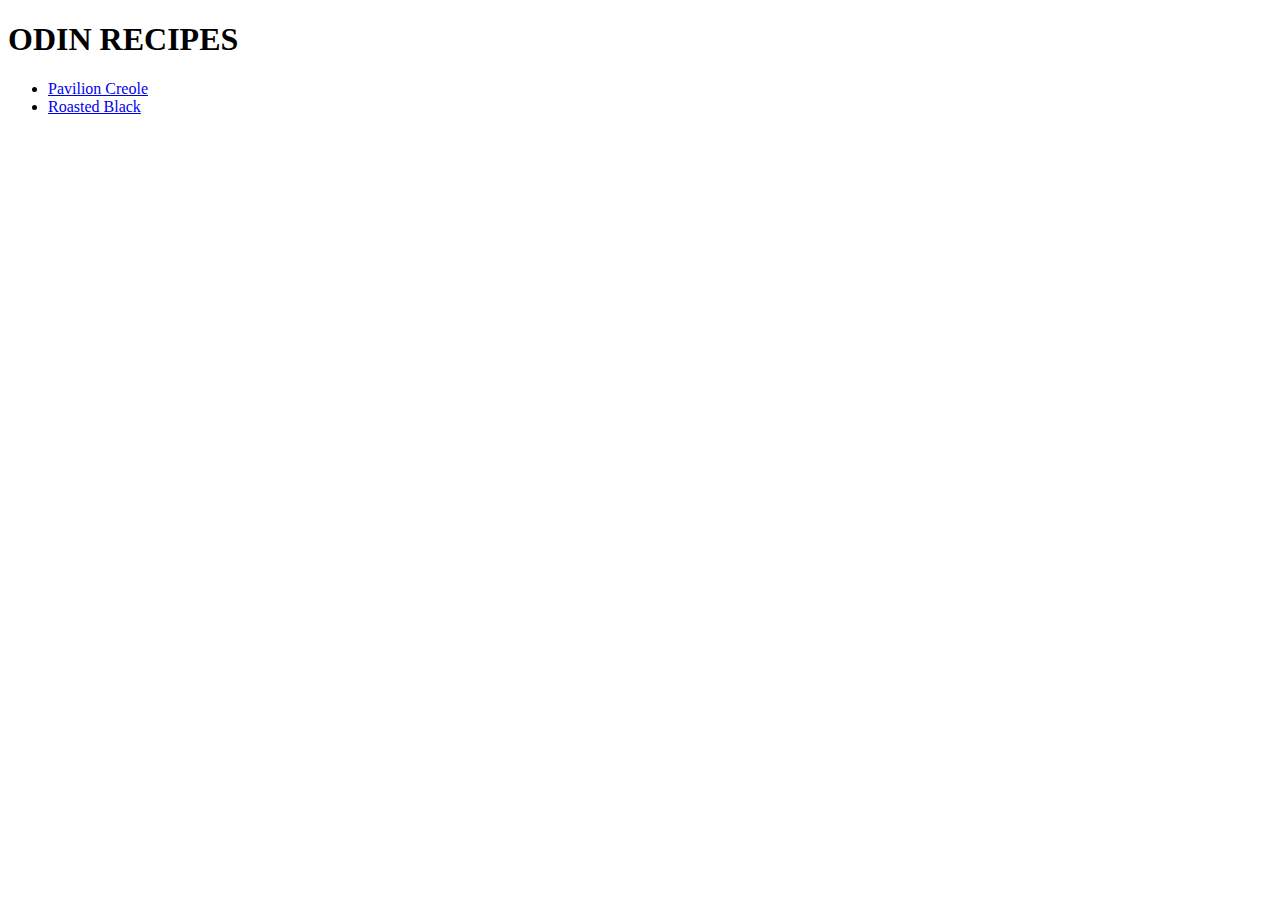
<file: odin-recipes/index.html>
<!DOCTYPE html>
<html lang="en">
<head>
    <meta charset="UTF-8">
    <meta name="viewport" content="width=device-width, initial-scale=1.0">
    <title>RECIPES VEN</title>
</head>
<body>
    <h1>ODIN RECIPES</h1>
    <ul>
        <li><a href="recipes/pavilion_creole.html">Pavilion Creole</a></li>
        <li><a href="recipes/roasted_black.html">Roasted Black</a></li>
    </ul>
</body>
</html>
</file>
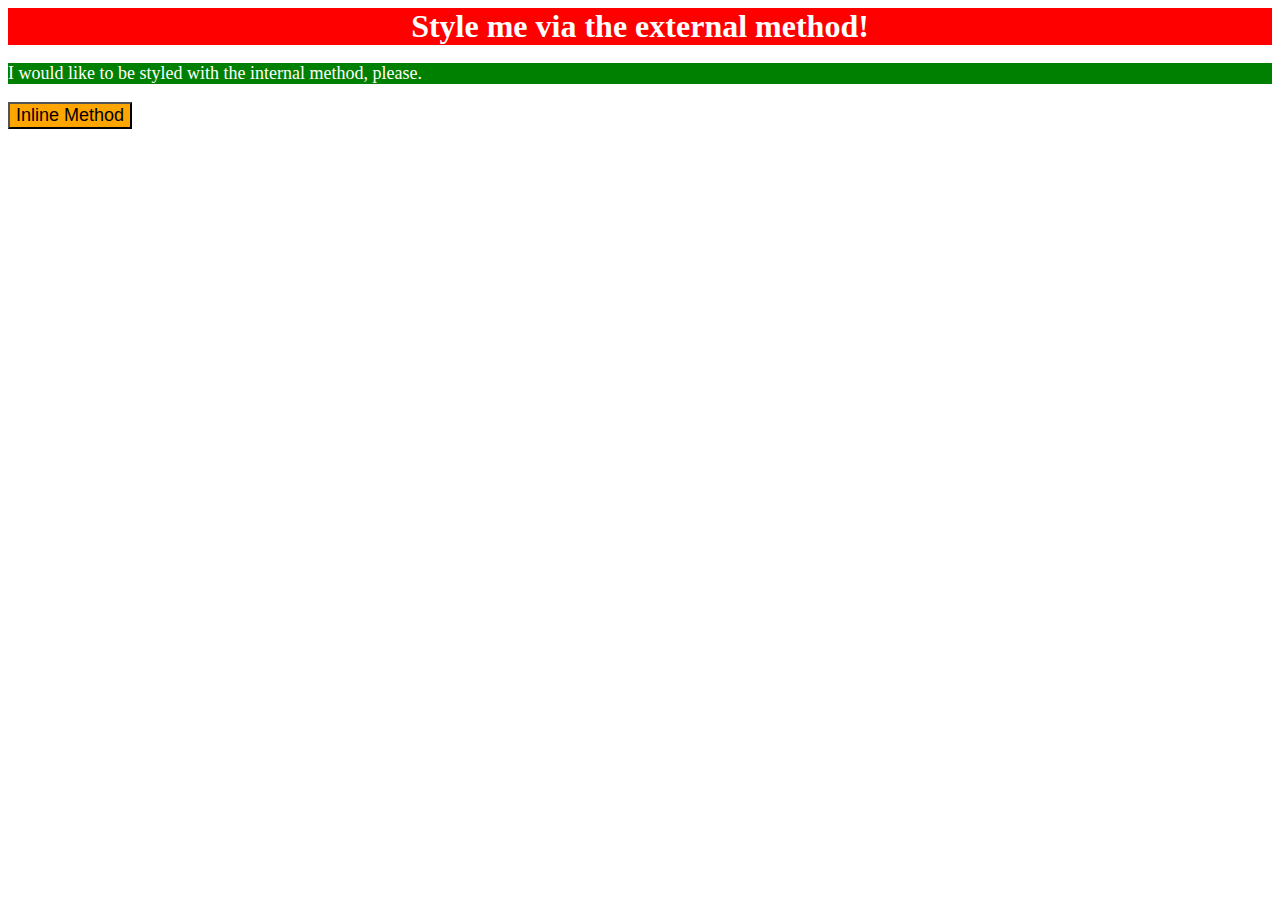
<file: foundations-exercises/01-css-methods/index.html>
<!DOCTYPE html>
<html lang="en">
  <head>
    <meta charset="UTF-8">
    <meta http-equiv="X-UA-Compatible" content="IE=edge">
    <meta name="viewport" content="width=device-width, initial-scale=1.0">
    <link rel="stylesheet" href="style.css">
    <title>Methods for Adding CSS</title>
    <style>
        p{
            background-color: green;
            color: white;
            font-size: 18px;
        }
    </style>
  </head>
  <body>
    <div>Style me via the external method!</div>
    <p>I would like to be styled with the internal method, please.</p>
    <button style="background-color: orange; font-size: 18px;">Inline Method</button>
  </body>
</html>
</file>
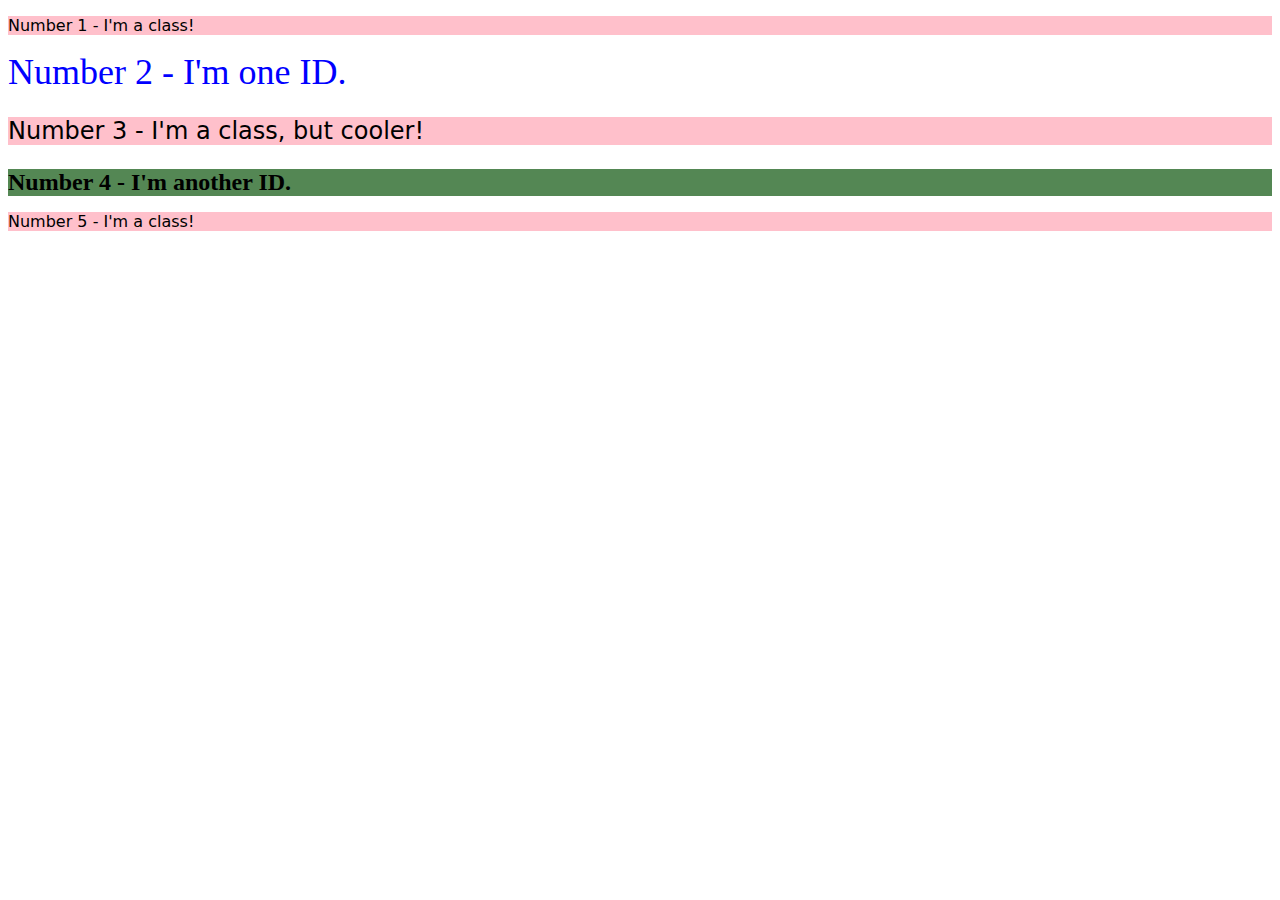
<file: foundations-exercises/02-class-id-selectors/index.html>
<!DOCTYPE html>
<html lang="en">
  <head>
    <meta charset="UTF-8">
    <meta http-equiv="X-UA-Compatible" content="IE=edge">
    <meta name="viewport" content="width=device-width, initial-scale=1.0">
    <title>Class and ID Selectors</title>
    <link rel="stylesheet" href="style.css">
  </head>
  <body>
    <p class="bck-fnt ">Number 1 - I'm a class!</p>
    <div id="element2">Number 2 - I'm one ID.</div>
    <p class="bck-fnt size">Number 3 - I'm a class, but cooler!</p>
    <div class="element4 size">Number 4 - I'm another ID.</div>
    <p class="bck-fnt ">Number 5 - I'm a class!</p>
  </body>
</html>
</file>
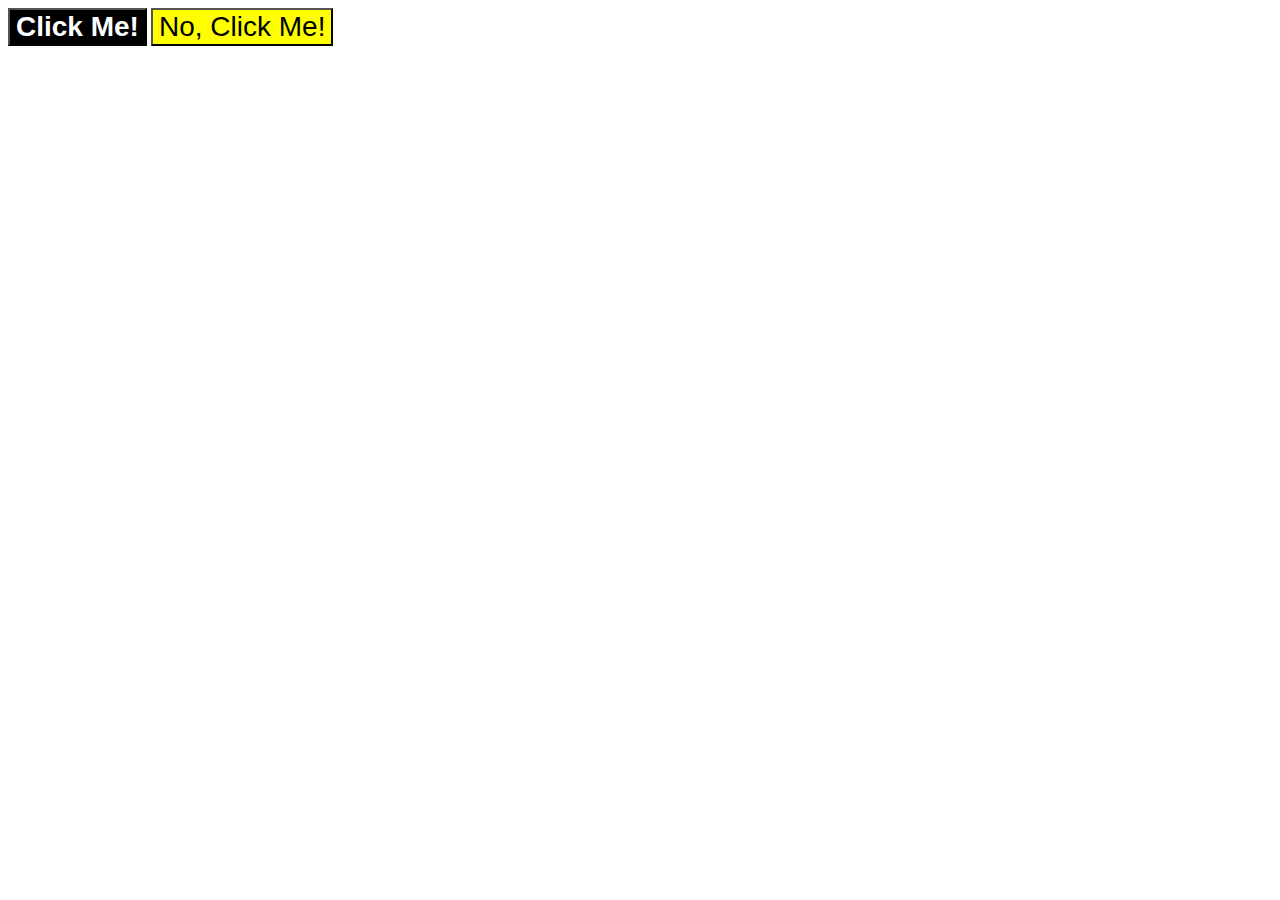
<file: foundations-exercises/03-grouping-selectors/index.html>
<!DOCTYPE html>
<html lang="en">
  <head>
    <meta charset="UTF-8">
    <meta http-equiv="X-UA-Compatible" content="IE=edge">
    <meta name="viewport" content="width=device-width, initial-scale=1.0">
    <title>Grouping Selectors</title>
    <link rel="stylesheet" href="style.css">
  </head>
  <body>
    <button class="element1">Click Me!</button>
    <button class="element2">No, Click Me!</button>
  </body>
</html>
</file>
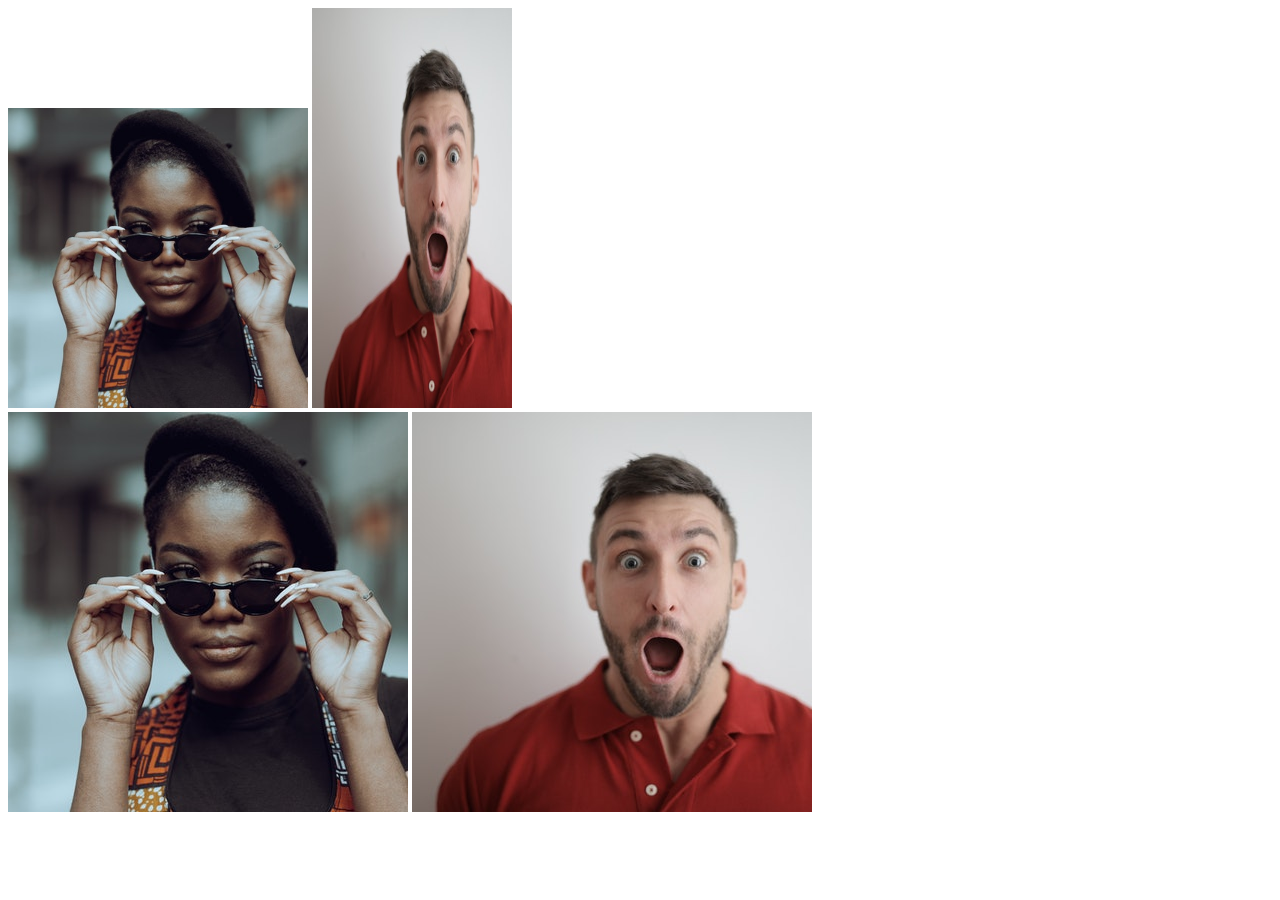
<file: foundations-exercises/04-chaining-selectors/index.html>
<!DOCTYPE html>
<html lang="en">
  <head>
    <meta charset="UTF-8">
    <meta http-equiv="X-UA-Compatible" content="IE=edge">
    <meta name="viewport" content="width=device-width, initial-scale=1.0">
    <title>Chaining Selectors</title>
    <link rel="stylesheet" href="style.css">
  </head>
  <body>
    <!-- Check image source path. Review Foundations lesson - Links and Images -->
    <!-- Use the classes BELOW this line -->
    <div>
      <img class="avatar proportioned" src="./images/pexels-katho-mutodo-8434791.jpg" alt="Woman with glasses">
      <img class="avatar distorted" src="./images/pexels-andrea-piacquadio-3777931.jpg" alt="Man with surprised expression">
    </div>
    <!-- Use the classes ABOVE this line -->
    <div>
      <img class="original proportioned" src="./images/pexels-katho-mutodo-8434791.jpg" alt="Woman with glasses">
      <img class="original distorted" src="./images/pexels-andrea-piacquadio-3777931.jpg" alt="Man with surprised expression">
    </div>
  </body>
</html>
</file>
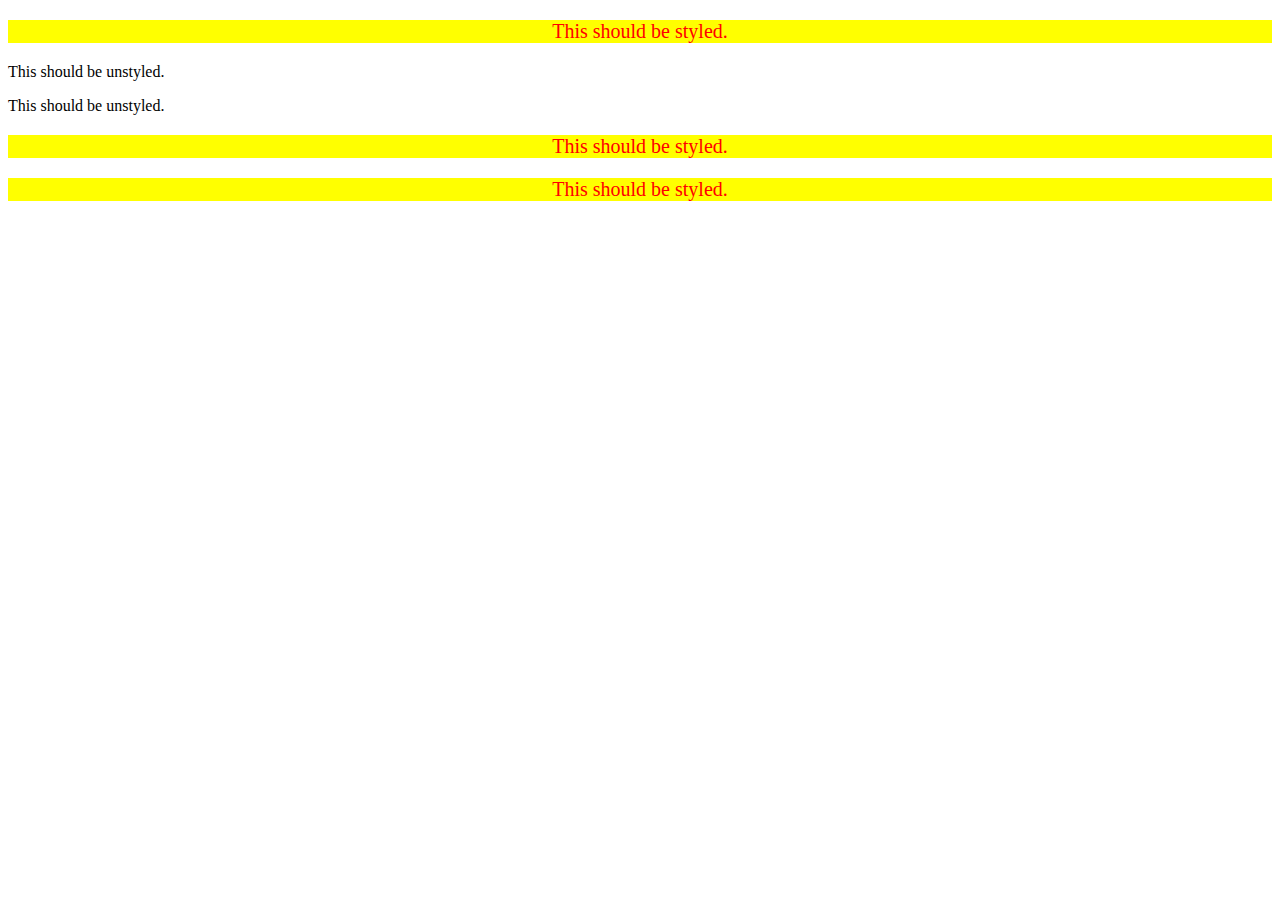
<file: foundations-exercises/05-descendant-combinator/index.html>
<!DOCTYPE html>
<html lang="en">
  <head>
    <meta charset="UTF-8">
    <meta http-equiv="X-UA-Compatible" content="IE=edge">
    <meta name="viewport" content="width=device-width, initial-scale=1.0">
    <title>Descendant Combinator</title>
    <link rel="stylesheet" href="style.css">
  </head>
  <body>
    <div class="container">
      <p class="text">This should be styled.</p>
    </div>
    <p class="text">This should be unstyled.</p>
    <p class="text">This should be unstyled.</p>
    <div class="container">
      <p class="text">This should be styled.</p>
      <p class="text">This should be styled.</p>
    </div>
  </body>
</html>
</file>
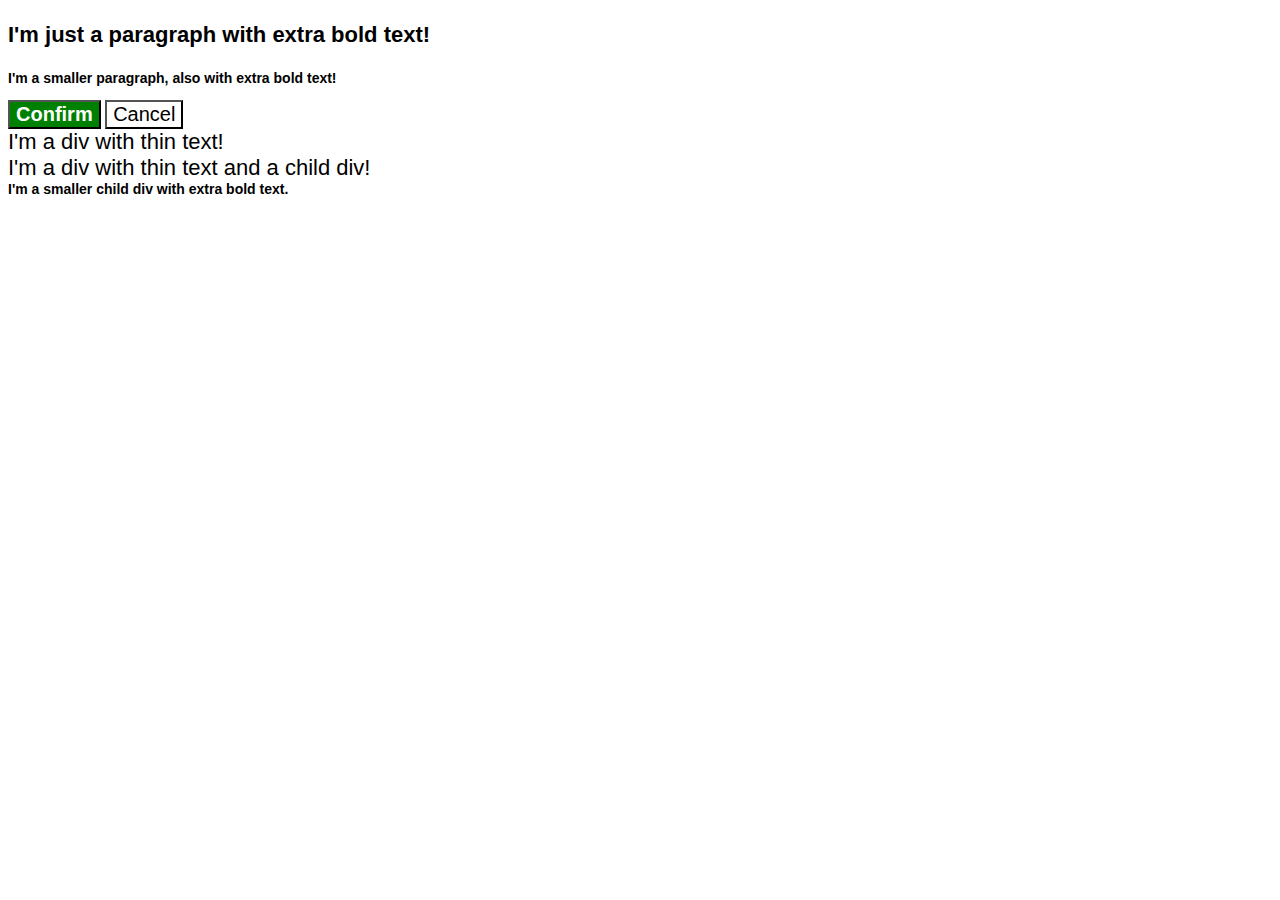
<file: foundations-exercises/06-cascade-fix/index.html>
<!DOCTYPE html>
<html lang="en">
  <head>
    <meta charset="UTF-8">
    <meta http-equiv="X-UA-Compatible" content="IE=edge">
    <meta name="viewport" content="width=device-width, initial-scale=1.0">
    <title>Fix the Cascade</title>
    <link rel="stylesheet" href="style.css">
  </head>
  <body>
    <p class="para">I'm just a paragraph with extra bold text!</p>
    <p class="para small-para">I'm a smaller paragraph, also with extra bold text!</p>

    <button id="confirm-button" class="button confirm">Confirm</button>
    <button id="cancel-button" class="button cancel">Cancel</button>

    <div class="text">I'm a div with thin text!</div>
    <div class="text">I'm a div with thin text and a child div!
      <div class="text child">I'm a smaller child div with extra bold text.</div>
    </div>
  </body>
</html>
</file>
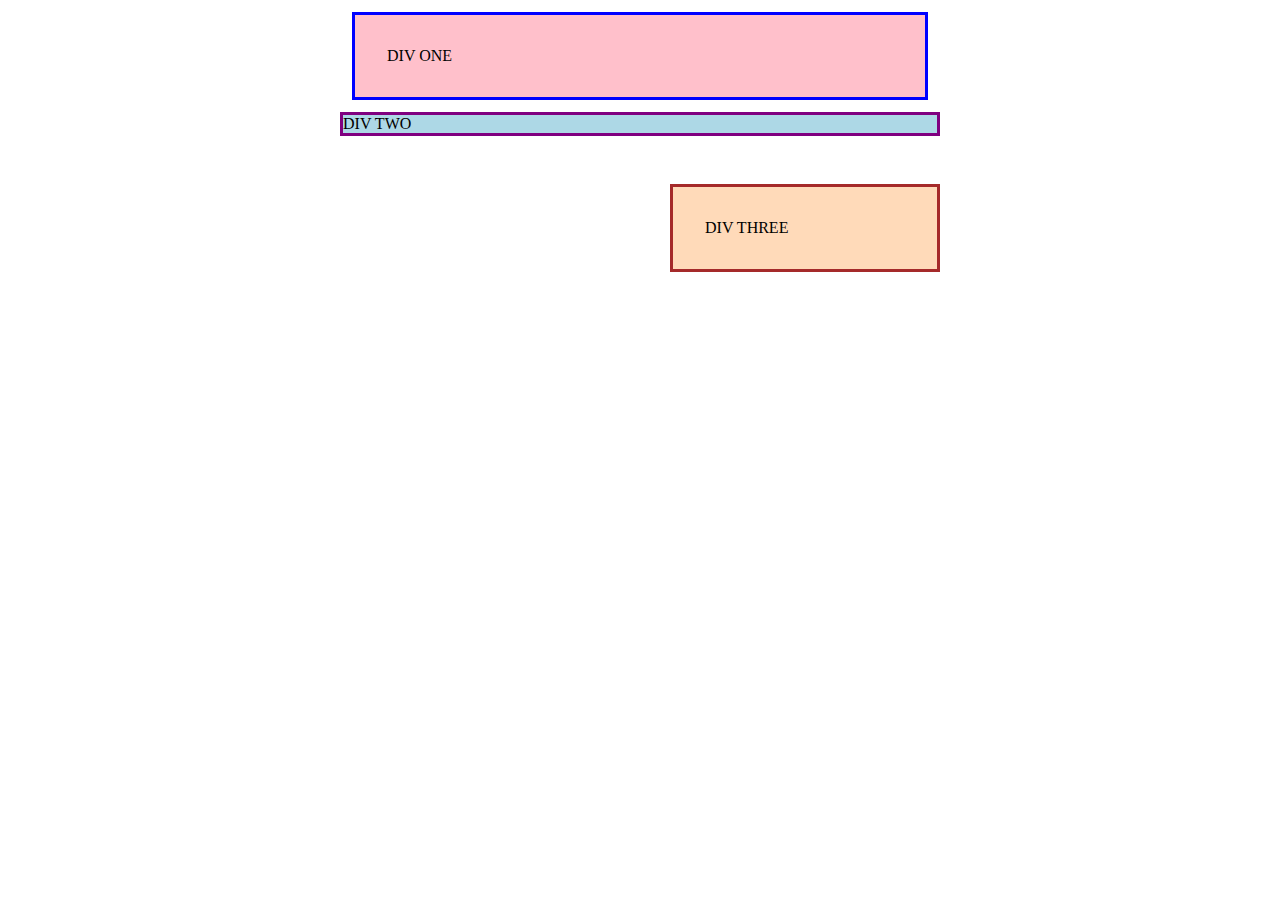
<file: margin-and-padding_exercises/01-margin-and-padding-1/index.html>
<!DOCTYPE html>
<html lang="en">
  <head>
    <meta charset="UTF-8">
    <meta http-equiv="X-UA-Compatible" content="IE=edge">
    <meta name="viewport" content="width=device-width, initial-scale=1.0">
    <title>Margin and Padding exercise</title>
    <link rel="stylesheet" href="style.css">
  </head>
  <body>
    <div class="one">
      DIV ONE
    </div>
    <div class="two">
      DIV TWO
    </div>
    <div class="three">
      DIV THREE
    </div>
  </body>
</html>
</file>
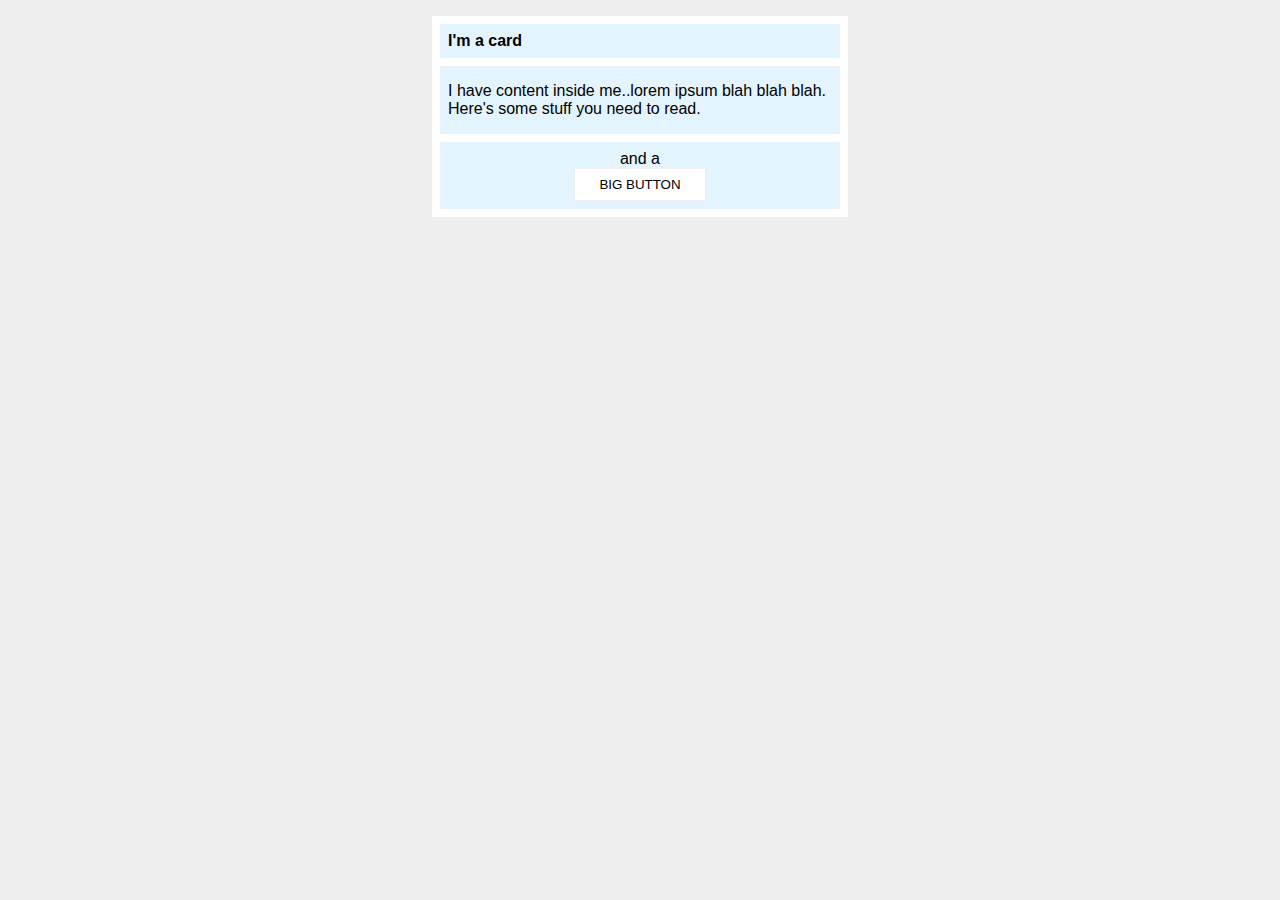
<file: margin-and-padding_exercises/02-margin-and-padding-2/index.html>
<!DOCTYPE html>
<html lang="en">
  <head>
    <meta charset="UTF-8">
    <meta http-equiv="X-UA-Compatible" content="IE=edge">
    <meta name="viewport" content="width=device-width, initial-scale=1.0">
    <title>Margin and Padding exercise 2</title>
    <link rel="stylesheet" href="style.css">
  </head>
  <body>
    <div class="card">
      <h1 class="title">I'm a card</h1>
      <div class="content">I have content inside me..lorem ipsum blah blah blah. Here's some stuff you need to read.</div>
      <div class="button-container">and a <button>BIG BUTTON</button></div>
    </div>
  </body>
</html>
</file>
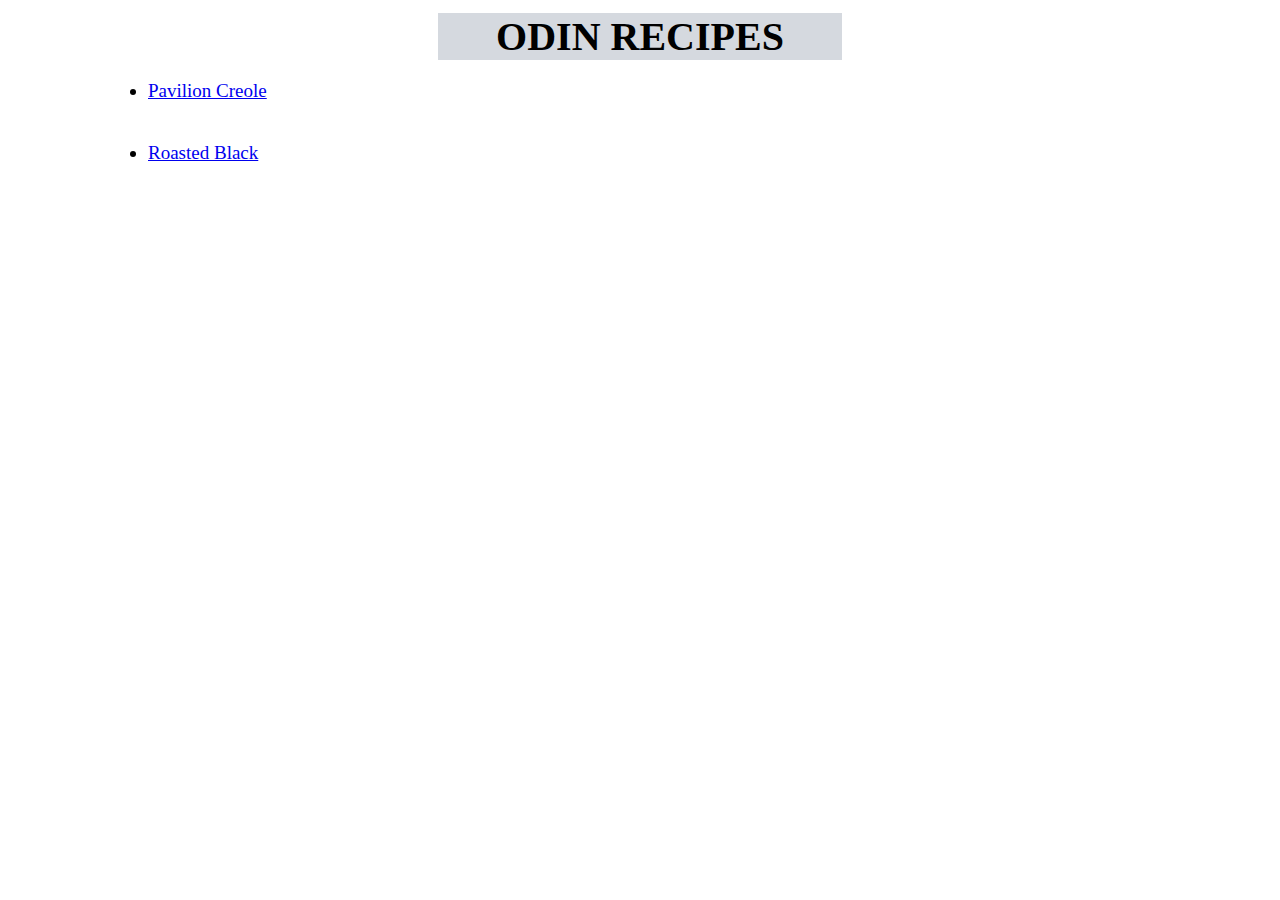
<file: odin-recipes/recipes/index.html>
<!DOCTYPE html>
<html lang="en">
<head>
    <meta charset="UTF-8">
    <meta name="viewport" content="width=device-width, initial-scale=1.0">
    <title>RECIPES VEN</title>
    <link rel="stylesheet" href="styles.css">
</head>
<body id="body-index">
    <h1>ODIN RECIPES</h1>
    <ul>
        <li class="link-recipe"><a href="pavilion_creole.html">Pavilion Creole</a></li>
        <li class="link-recipe"><a href="roasted_black.html">Roasted Black</a></li>
    </ul>
</body>
</html>
</file>
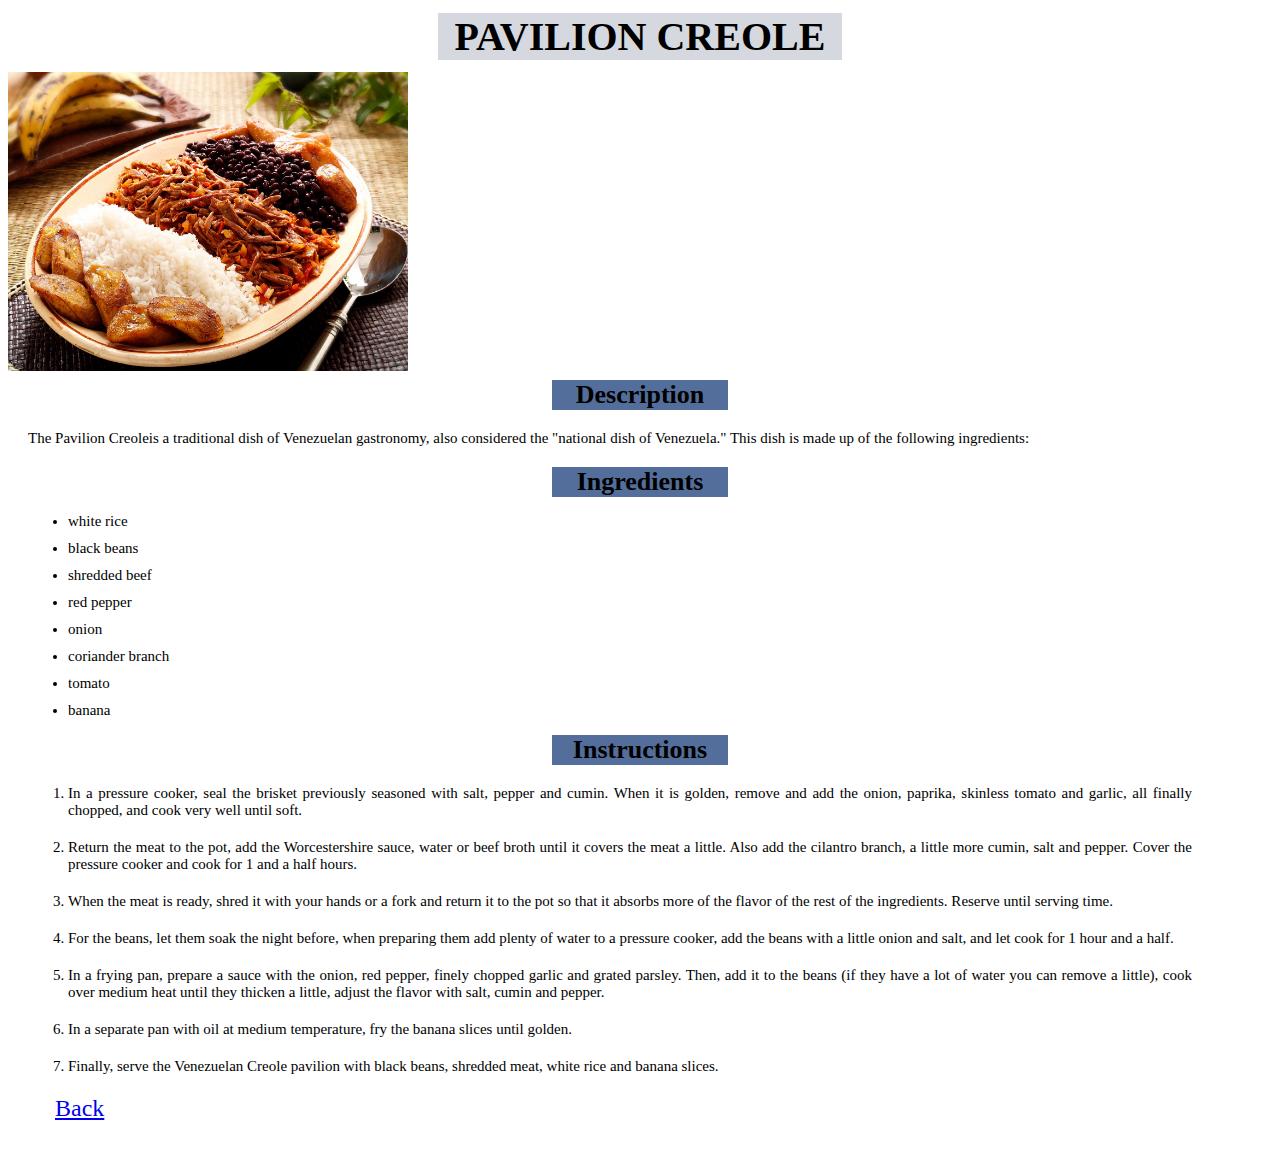
<file: odin-recipes/recipes/pavilion_creole.html>
<!DOCTYPE html>
<html lang="en">
<head>
    <meta charset="UTF-8">
    <meta name="viewport" content="width=device-width, initial-scale=1.0">
    <title>Pavilion</title>
    <link rel="stylesheet" href="styles.css">
</head>
<body class="b-pav">
    <h1>PAVILION CREOLE</h1>
    <img src="img/pavilion.jpg" alt="Pavilion Creole">
    <h2>Description</h2>
    <p>The Pavilion Creoleis a traditional dish of Venezuelan gastronomy, also considered the "national dish of Venezuela." This dish is made up of the following ingredients:</p>
    <h2>Ingredients</h2>
    <ul>
        <li class="list-ins list-ing">white rice</li>
        <li class="list-ins list-ing">black beans</li>
        <li class="list-ins list-ing">shredded beef</li>
        <li class="list-ins list-ing">red pepper</li>
        <li class="list-ins list-ing">onion</li>
        <li class="list-ins list-ing">coriander branch</li>
        <li class="list-ins list-ing">tomato</li>
        <li class="list-ins list-ing">banana</li>
    </ul>
    <h2>Instructions</h2>
    <ol>
        <li class="list-ins">In a pressure cooker, seal the brisket previously seasoned with salt, pepper and cumin. When it is golden, remove and add the onion, paprika, skinless tomato and garlic, all finally chopped, and cook very well until soft.</li>
        <li class="list-ins">Return the meat to the pot, add the Worcestershire sauce, water or beef broth until it covers the meat a little. Also add the cilantro branch, a little more cumin, salt and pepper. Cover the pressure cooker and cook for 1 and a half hours.</li>
        <li class="list-ins">When the meat is ready, shred it with your hands or a fork and return it to the pot so that it absorbs more of the flavor of the rest of the ingredients. Reserve until serving time.</li>
        <li class="list-ins">For the beans, let them soak the night before, when preparing them add plenty of water to a pressure cooker, add the beans with a little onion and salt, and let cook for 1 hour and a half.</li>
        <li class="list-ins">In a frying pan, prepare a sauce with the onion, red pepper, finely chopped garlic and grated parsley. Then, add it to the beans (if they have a lot of water you can remove a little), cook over medium heat until they thicken a little, adjust the flavor with salt, cumin and pepper.</li>
        <li class="list-ins">In a separate pan with oil at medium temperature, fry the banana slices until golden.</li>
        <li class="list-ins">Finally, serve the Venezuelan Creole pavilion with black beans, shredded meat, white rice and banana slices.</li>
    </ol>
    <a href="index.html" class="bck">Back</a>
    <br><br><br>
</body>
</html>
</file>
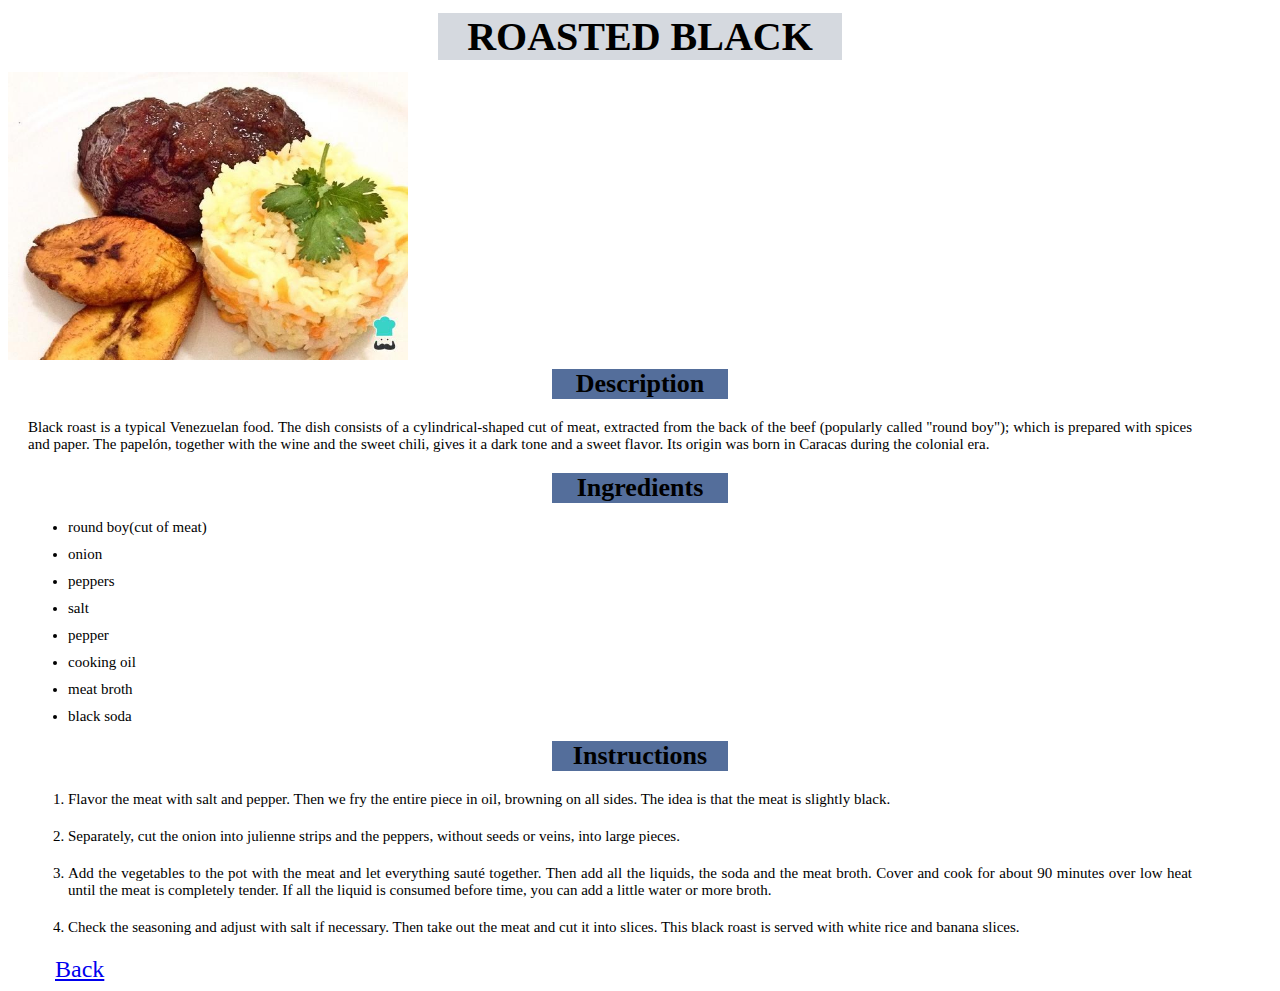
<file: odin-recipes/recipes/roasted_black.html>
<!DOCTYPE html>
<html lang="en">
<head>
    <meta charset="UTF-8">
    <meta name="viewport" content="width=device-width, initial-scale=1.0">
    <title>Roasted</title>
    <link rel="stylesheet" href="styles.css">
</head>
<body>
    <h1>ROASTED BLACK</h1>
    <img src="img/roasted_black.jpg" alt="roasted black"> <style>img{width: 400px;}</style>
    <h2>Description</h2>
    <p>Black roast is a typical Venezuelan food. The dish consists of a cylindrical-shaped cut of meat, extracted from the back of the beef (popularly called "round boy"); which is prepared with spices and paper. The papelón, together with the wine and the sweet chili, gives it a dark tone and a sweet flavor. Its origin was born in Caracas during the colonial era.</p>
    <h2>Ingredients</h2>
    <ul>
        <li class="list-ins list-ing">round boy(cut of meat)</li>
        <li class="list-ins list-ing">onion</li>
        <li class="list-ins list-ing">peppers</li>
        <li class="list-ins list-ing">salt</li>
        <li class="list-ins list-ing">pepper</li>
        <li class="list-ins list-ing">cooking oil</li>
        <li class="list-ins list-ing">meat broth</li>
        <li class="list-ins list-ing">black soda</li>
    </ul>
    <h2>Instructions</h2>
    <ol>
        <li class="list-ins">Flavor the meat with salt and pepper. Then we fry the entire piece in oil, browning on all sides. The idea is that the meat is slightly black.</li>
        <li class="list-ins">Separately, cut the onion into julienne strips and the peppers, without seeds or veins, into large pieces.</li>
        <li class="list-ins">Add the vegetables to the pot with the meat and let everything sauté together. Then add all the liquids, the soda and the meat broth. Cover and cook for about 90 minutes over low heat until the meat is completely tender. If all the liquid is consumed before time, you can add a little water or more broth.</li>
        <li class="list-ins">Check the seasoning and adjust with salt if necessary. Then take out the meat and cut it into slices. This black roast is served with white rice and banana slices.</li>
    </ol>
    <a href="index.html" class="bck">Back</a>
</body>
</html>
</file>
<file: foundations-exercises/01-css-methods/style.css>
div{
    background-color: red;
    color: white;
    font-size: 32px;
    text-align: center;
    font-weight: bold;
}
</file>
<file: foundations-exercises/02-class-id-selectors/style.css>
.bck-fnt{
    background-color: pink;
    font-family: Verdana, "Dejavu Sans",sans-serif;
}

.size{
    font-size: 24px;
}

#element2{
    color: blue;
    font-size: 36px;
}

.element4{
    background-color: rgb(84, 135, 84);
    font-weight: bold;
}
</file>
<file: foundations-exercises/03-grouping-selectors/style.css>
.element1{
    background-color: black;
    color: white;
    font-weight: bold;
}

.element2{
    background-color: yellow;
}

.element1, .element2{
    font-size: 28px;
    font-family: Helvetica, "Times New Roman", sans-serif;
}
</file>
<file: foundations-exercises/04-chaining-selectors/style.css>
.avatar.proportioned{
    width: 300px;
}

.avatar.distorted{
    width: 200px;
    height: 400px;
}
</file>
<file: foundations-exercises/05-descendant-combinator/style.css>
div p{
    background-color: yellow;
    color: red;
    font-size: 20px;
    text-align: center;
}
</file>
<file: foundations-exercises/06-cascade-fix/style.css>
body {
    font-family: Arial, Helvetica, sans-serif;
}

.para,
.small-para {
color: hsl(0, 0%, 0%);
font-weight: 800;
}

.para.small-para {
font-size: 14px;
font-weight: 800;
}

.para {
font-size: 22px;
}

.button.confirm {
background: green;
color: white;
font-weight: bold;
} 

.button {
background-color: rgb(255, 255, 255);
color: rgb(0, 0, 0);
font-size: 20px;
}

div.child {
color: rgb(0, 0, 0);
font-weight: 800;
font-size: 14px;
}

div {
color: rgb(0, 0, 0);
font-size: 22px;
font-weight: 100;
}
</file>
<file: margin-and-padding_exercises/01-margin-and-padding-1/style.css>
body {
    max-width: 600px;
    margin: 0 auto;
}

.one {
background: pink;
border: 3px solid blue;
/* CHANGE ME */
padding: 32px;
margin: 12px;
}

.two {
background: lightblue;
border: 3px solid purple;
/* CHANGE ME */
margin-bottom: 48px;
}

.three {
background: peachpuff;
border: 3px solid brown;
width: 200px;
/* CHANGE ME */
padding: 32px;
margin-left: auto;
}
</file>
<file: margin-and-padding_exercises/02-margin-and-padding-2/style.css>
body {
    background: #eee;
    font-family: sans-serif;
}

.card {
width: 400px;
background: #fff;
margin: 16px auto;
padding: 8px;
}

.title {
background: #e3f4ff;
margin-top: 0px;
margin-bottom: 8px;
font-size: 16px;
padding: 8px;
}

.content {
background: #e3f4ff;
margin-bottom: 8px;
padding: 16px 8px;
}

.button-container {
background: #e3f4ff;
text-align: center;
padding: 8px;
}

button {
background: white;
border: 1px solid #eee;
padding: 8px 24px;
display: block;
margin: 0 auto;
}
</file>
<file: odin-recipes/recipes/styles.css>
*{
    font-family: "Times New Roman", Helvetica, sans-serif;
}

img{
    width: 400px;
}

#body-index .b-pav{
    margin: 50px;
}

h1{
    background-color: rgb(213, 217, 223);
    text-align: center;
    width: auto;
    font-size: 40px;
    margin: 1% 34%;
}

h2{
    font-size: 26px;
    background-color: rgb(84, 110, 155);
    margin: 5px 43%;
    text-align: center;
}

p, .list-ins{
    margin: 20px 80px 20px 20px;
    font-size: 15px;
    text-align: justify;
}

.list-ing{
    margin: 10px 0 0 20px;
}

.bck{
    font-size: 24px;
    margin: 47px;
}

.link-recipe{
    margin: 20px 0 40px 100px;
    font-size: 19px;
}
</file>
